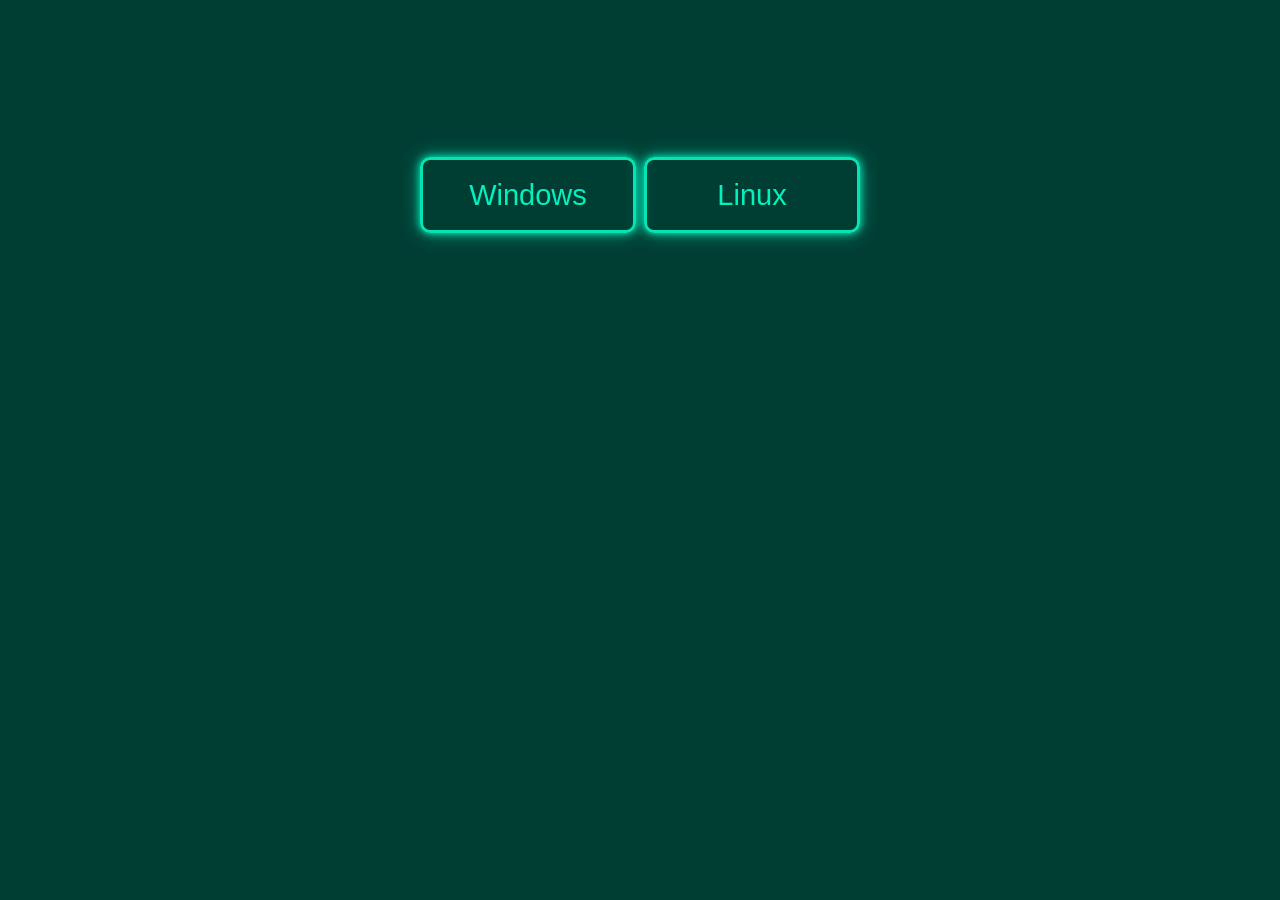
<file: index.html>
<!DOCTYPE html>
<html lang="en">

<head>
    <meta charset="UTF-8">
    <meta name="viewport" content="width=device-width, initial-scale=1.0">

    <link rel="stylesheet" href="style.css">

    <title>2042</title>
</head>

<body>

    <div class="dropdown">

        <!-- WINDOWS -->
        <div class="os">
            <button class="os-button" onclick="toggleWindows()">
                Windows
            </button>

            <div class="popup windows-list" id="windowsList">

                <h3>Ghost Spectre</h3>

                <button>Windows 10</button>
                <button>Windows 11</button>

            </div>
        </div>


        <!-- LINUX -->
        <div class="os">
            <button class="os-button" onclick="toggleLinux()">
                Linux
            </button>

            <div class="popup linux-list" id="linuxList">

                <h3>Bazzite</h3>

                <button>CashyOS</button>

            </div>
        </div>

    </div>


    <script>

        function toggleWindows() {

            document
                .getElementById("windowsList")
                .classList.toggle("show");

        }


        function toggleLinux() {

            document
                .getElementById("linuxList")
                .classList.toggle("show");

        }

    </script>

</body>

</html>
</file>
<file: style.css>
* {
    box-sizing: border-box;
}

body {
    margin: 0;

    background-color: #003e34;

    text-align: center;

    padding-top: 157px;
}


/* Put Windows and Linux beside each other */
.dropdown {
    display: flex;
    gap: 8px;

    justify-content: center;
}


/* Each button gets its OWN popup */
.os {
    position: relative;
}


/* Windows / Linux buttons */
.os-button {
    width: 216px;
    height: 76px;

    background-color: transparent;

    border: 3px solid #05e4b3;
    border-radius: 10px;

    color: #04f1be;

    font-size: 29px;

    cursor: pointer;

    box-shadow:
        0 0 8px #00ffc8,
        0 0 20px rgba(0, 255, 200, 0.4);
}


/* Common popup style */
.popup {
    position: absolute;
    top: 85px;
    width: 350px;
    padding: 20px;
    background-color: #003e34;
    border: 3px solid #05e4b3;
    border-radius: 15px;
    box-shadow:
        0 0 10px #00ffc8,
        0 0 30px rgba(0, 255, 200, 0.4);

    display: none;
}

/* Windows popup position */
.windows-list {
    right: 224px;
    top: 0;
}

.linux-list {
    left: 224px;
    top: 0;
}
/* Show popup */
.popup.show {
    display: block;
}


/* Popup title */
.popup h3 {
    color: #04f1be;

    font-family: Georgia, serif;

    font-size: 27px;

    margin-top: 5px;
}


/* Popup buttons */
.popup button {
    width: 300px;
    height: 66px;

    margin: 6px;

    background-color: transparent;

    border: 2px solid #05e4b3;
    border-radius: 8px;

    color: #04f1be;

    font-size: 27px;

    cursor: pointer;

    box-shadow: 0 0 8px #00ffc8;
}
</file>
